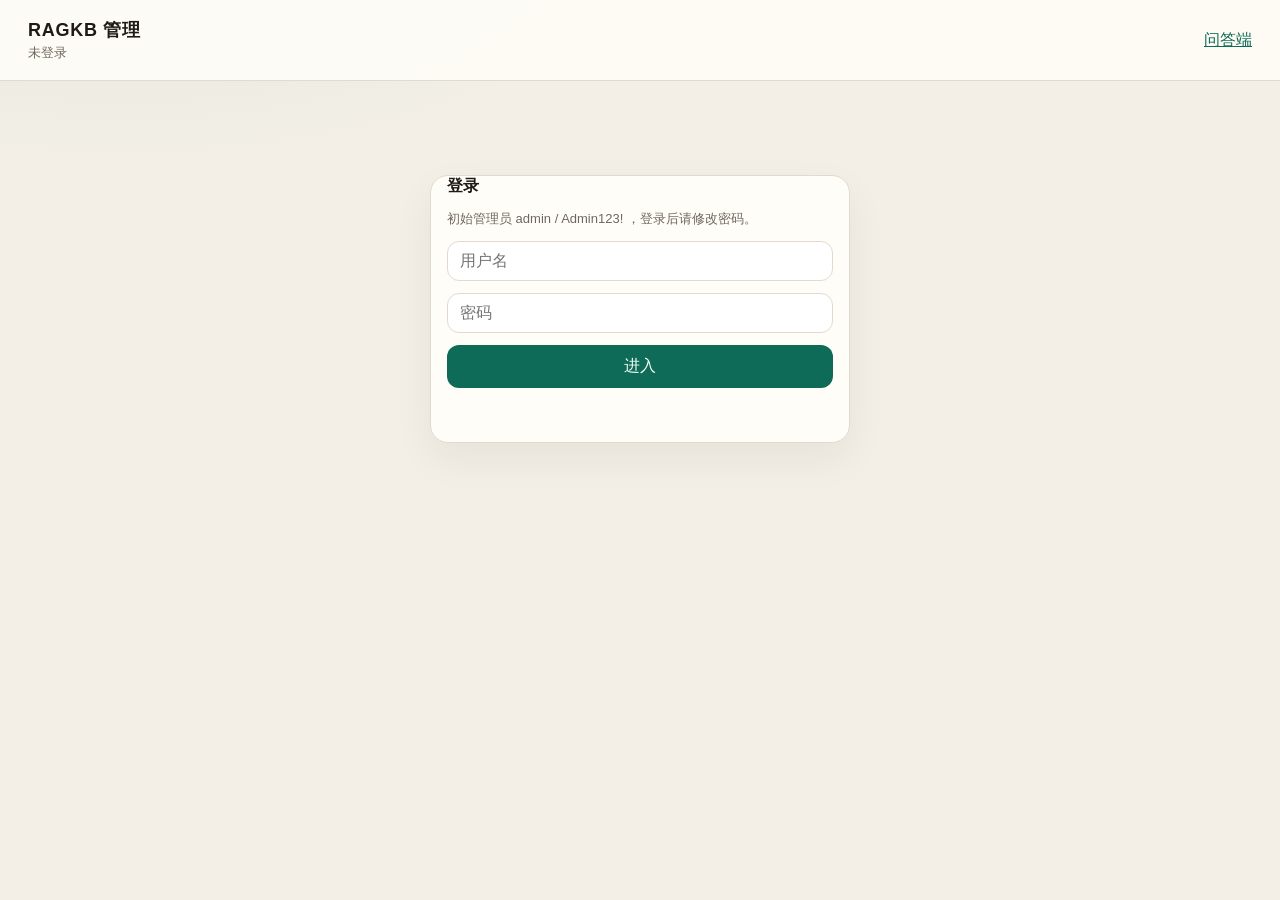
<file: static/admin.html>
<!DOCTYPE html>
<html lang="zh-CN">
<head>
  <meta charset="utf-8">
  <meta name="viewport" content="width=device-width, initial-scale=1">
  <title>RAGKB 管理</title>
  <link rel="stylesheet" href="/static/styles.css">
</head>
<body>
  <header class="topbar">
    <div class="brand">
      <strong>RAGKB 管理</strong>
      <span id="who">未登录</span>
    </div>
    <nav>
      <a href="/">问答端</a>
      <button id="logout" class="ghost hidden" type="button">退出</button>
    </nav>
  </header>
  <main class="main">
    <section id="login" class="login-wrap card">
      <h2>登录</h2>
      <p class="muted">初始管理员 admin / Admin123! ，登录后请修改密码。</p>
      <form id="login-form" class="stack">
        <input id="username" placeholder="用户名" autocomplete="username">
        <input id="password" placeholder="密码" type="password" autocomplete="current-password">
        <button class="primary" type="submit">进入</button>
        <p id="login-error" class="error"></p>
      </form>
    </section>
    <section id="app" class="hidden">
      <div class="tabs">
        <button type="button" data-tab="kb" aria-pressed="true">知识库</button>
        <button type="button" data-tab="docs">文档</button>
        <button type="button" data-tab="users">用户与部门</button>
      </div>
      <div id="tab-kb" class="grid">
        <form id="kb-form" class="card stack">
          <h2>新建知识库</h2>
          <input name="name" placeholder="名称" required>
          <textarea name="description" placeholder="说明"></textarea>
          <select name="visibility">
            <option value="private">私有</option>
            <option value="department">部门</option>
            <option value="public">公开</option>
          </select>
          <div id="dept-checks" class="stack"></div>
          <button class="primary" type="submit">创建</button>
          <p id="kb-error" class="error"></p>
        </form>
        <div id="kb-table" class="card"></div>
      </div>
      <div id="tab-docs" class="grid hidden">
        <form id="doc-form" class="card stack">
          <h2>上传文档</h2>
          <select id="doc-kb"></select>
          <input id="doc-file" type="file" accept=".txt,.md,.markdown,.pdf">
          <button class="primary" type="submit">上传并入库</button>
          <p id="doc-error" class="error"></p>
        </form>
        <div id="doc-list" class="card stack"></div>
      </div>
      <div id="tab-users" class="hidden">
        <div class="grid">
          <form id="dept-form" class="card stack">
            <h2>新建部门</h2>
            <input name="code" placeholder="编码，如 FINANCE">
            <input name="name" placeholder="名称">
            <button class="primary" type="submit">添加部门</button>
            <p id="dept-error" class="error"></p>
          </form>
          <div id="user-table" class="card"></div>
        </div>
      </div>
    </section>
  </main>
  <script src="/static/admin.js"></script>
</body>
</html>
</file>
<file: static/styles.css>
:root {
  color-scheme: light;
  --bg: #f3efe6;
  --panel: #fffdf8;
  --ink: #1f1a17;
  --muted: #6f675f;
  --line: #e3dacd;
  --accent: #0e6b57;
  --accent-ink: #f4fff9;
  --warn: #8a4b12;
  --danger: #8d2d2d;
  --shadow: 0 16px 40px rgba(60, 40, 20, 0.06);
  font-family: "Segoe UI", "PingFang SC", "Microsoft YaHei", sans-serif;
}

* { box-sizing: border-box; }
body {
  margin: 0;
  min-height: 100vh;
  background:
    radial-gradient(900px 420px at 10% -10%, rgba(14, 107, 87, 0.08), transparent 60%),
    var(--bg);
  color: var(--ink);
}
button, input, select, textarea { font: inherit; color: inherit; }
button { cursor: pointer; }
a { color: var(--accent); }

.topbar {
  display: flex;
  justify-content: space-between;
  align-items: center;
  gap: 16px;
  padding: 18px 28px;
  border-bottom: 1px solid var(--line);
  background: rgba(255, 253, 248, 0.9);
  position: sticky;
  top: 0;
  z-index: 2;
}
.brand { display: flex; flex-direction: column; gap: 2px; }
.brand strong { font-size: 18px; letter-spacing: 0.04em; }
.brand span, .muted { color: var(--muted); font-size: 13px; }
.topbar nav { display: flex; gap: 8px; align-items: center; }
.badge {
  border: 1px solid var(--line);
  border-radius: 999px;
  padding: 4px 10px;
  font-size: 12px;
  color: var(--muted);
  background: var(--panel);
}

.layout {
  display: grid;
  grid-template-columns: 280px 1fr;
  min-height: calc(100vh - 73px);
}
.side, .panel, .card {
  background: var(--panel);
}
.side {
  border-right: 1px solid var(--line);
  padding: 18px;
}
.main { padding: 22px 28px 40px; }
.stack { display: flex; flex-direction: column; gap: 12px; }
.row { display: flex; gap: 8px; align-items: center; }
.grow { flex: 1; }

.kb-item, .doc-item, .cite, .msg {
  border: 1px solid var(--line);
  border-radius: 14px;
  padding: 12px 14px;
  background: #fff;
}
.kb-item { text-align: left; width: 100%; }
.kb-item.active { border-color: var(--accent); box-shadow: inset 3px 0 0 var(--accent); }
.kb-item small, .doc-item small { display: block; color: var(--muted); margin-top: 4px; }

.messages { display: flex; flex-direction: column; gap: 12px; min-height: 420px; }
.msg.user { margin-left: 18%; background: #e7f4ef; }
.msg.assistant { margin-right: 8%; }
.msg p { margin: 0; white-space: pre-wrap; line-height: 1.6; }
.cites { display: flex; flex-direction: column; gap: 8px; margin-top: 10px; }
.cite { background: #faf7f2; font-size: 13px; color: var(--muted); }

.composer, .form {
  display: flex;
  gap: 8px;
  margin-top: 16px;
}
input, select, textarea {
  width: 100%;
  border: 1px solid var(--line);
  background: #fff;
  border-radius: 12px;
  padding: 10px 12px;
}
textarea { min-height: 84px; resize: vertical; }
button.primary, button.ghost, button.danger {
  border-radius: 12px;
  padding: 10px 14px;
  border: 1px solid transparent;
}
button.primary { background: var(--accent); color: var(--accent-ink); }
button.ghost { background: transparent; border-color: var(--line); }
button.danger { background: transparent; color: var(--danger); border-color: #efcfcf; }
button:disabled { opacity: 0.6; cursor: wait; }

.tabs { display: flex; gap: 8px; margin-bottom: 16px; }
.tabs button[aria-pressed="true"] { background: var(--ink); color: white; border-color: var(--ink); }
.grid { display: grid; grid-template-columns: 320px 1fr; gap: 18px; }
.card { border: 1px solid var(--line); border-radius: 18px; padding: 16px; box-shadow: var(--shadow); }
.card h2 { margin: 0 0 12px; font-size: 16px; }
.error { color: var(--danger); min-height: 1.2em; font-size: 13px; }
.login-wrap {
  max-width: 420px;
  margin: 8vh auto;
  padding: 0 16px;
}
table { width: 100%; border-collapse: collapse; font-size: 14px; }
th, td { text-align: left; padding: 8px 6px; border-bottom: 1px solid var(--line); vertical-align: middle; }
.hidden { display: none; }

@media (max-width: 860px) {
  .layout, .grid { grid-template-columns: 1fr; }
  .side { border-right: 0; border-bottom: 1px solid var(--line); }
  .msg.user { margin-left: 0; }
}
</file>
